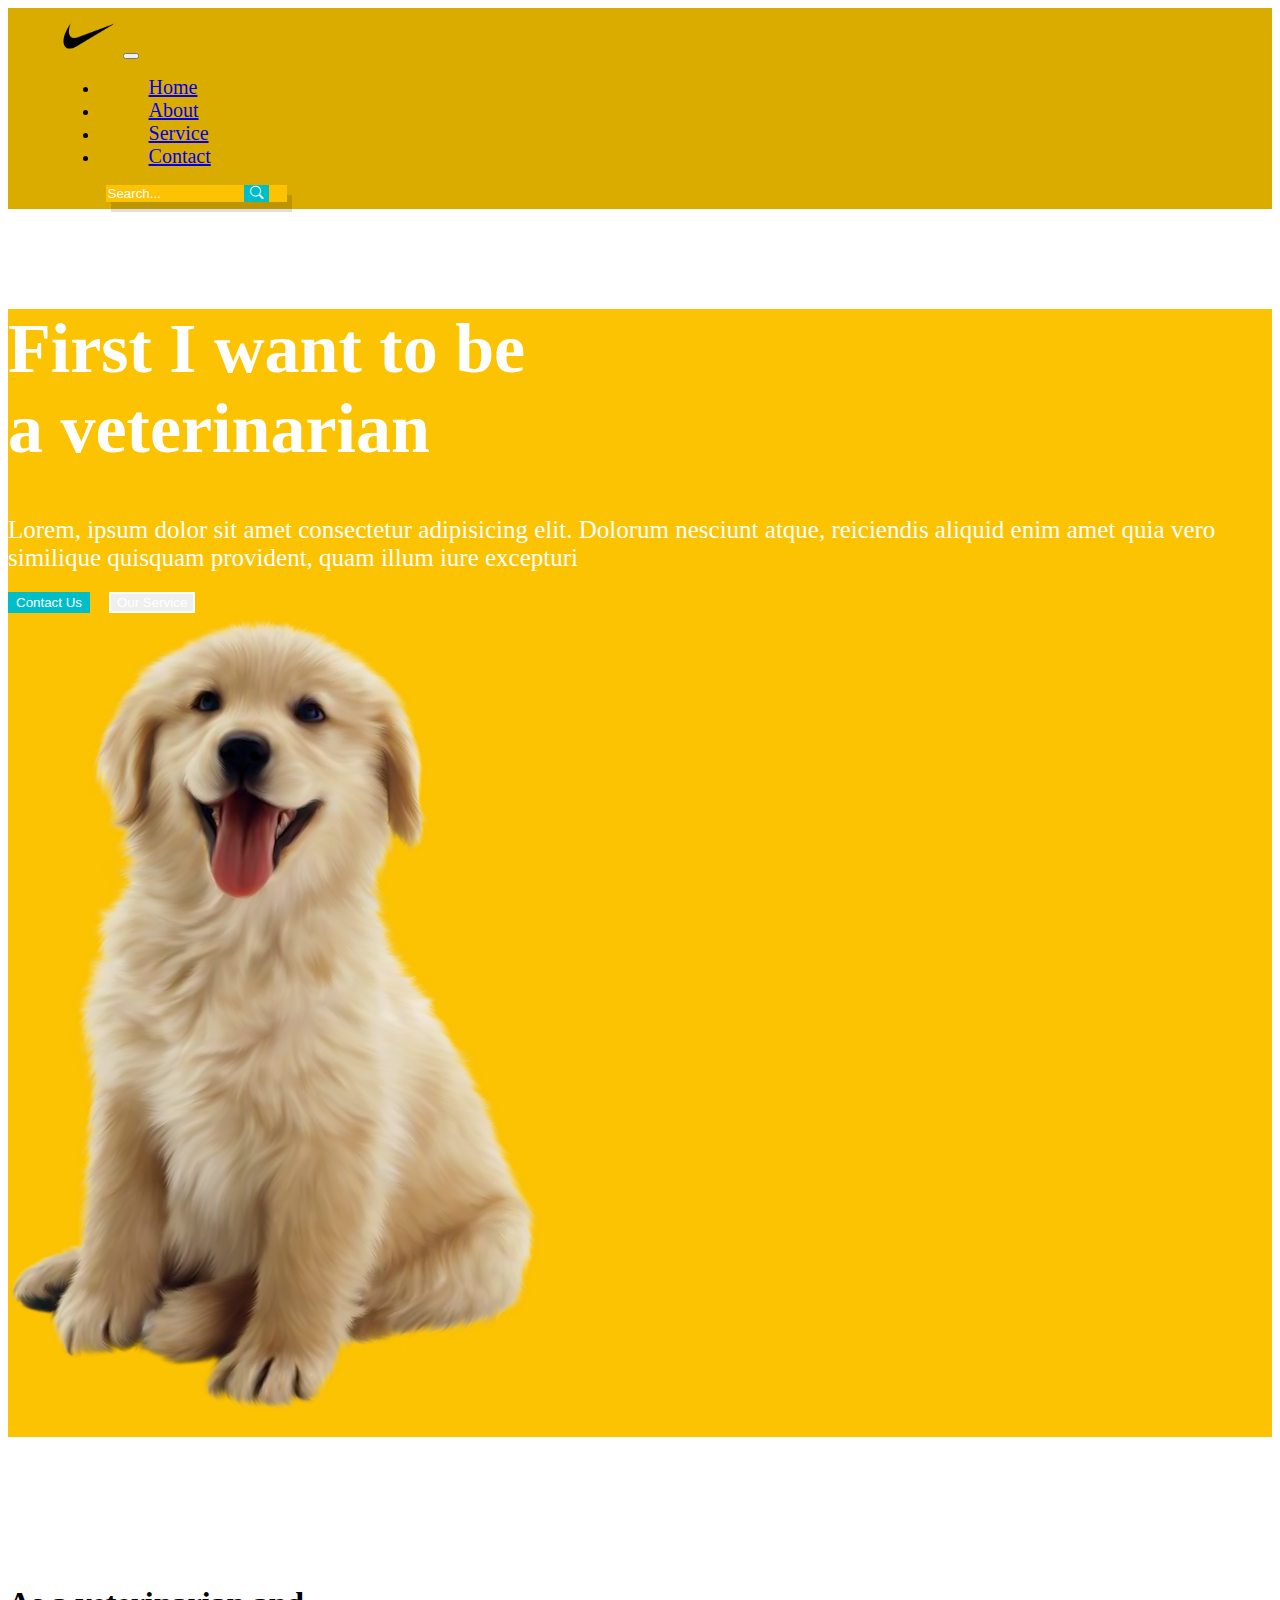
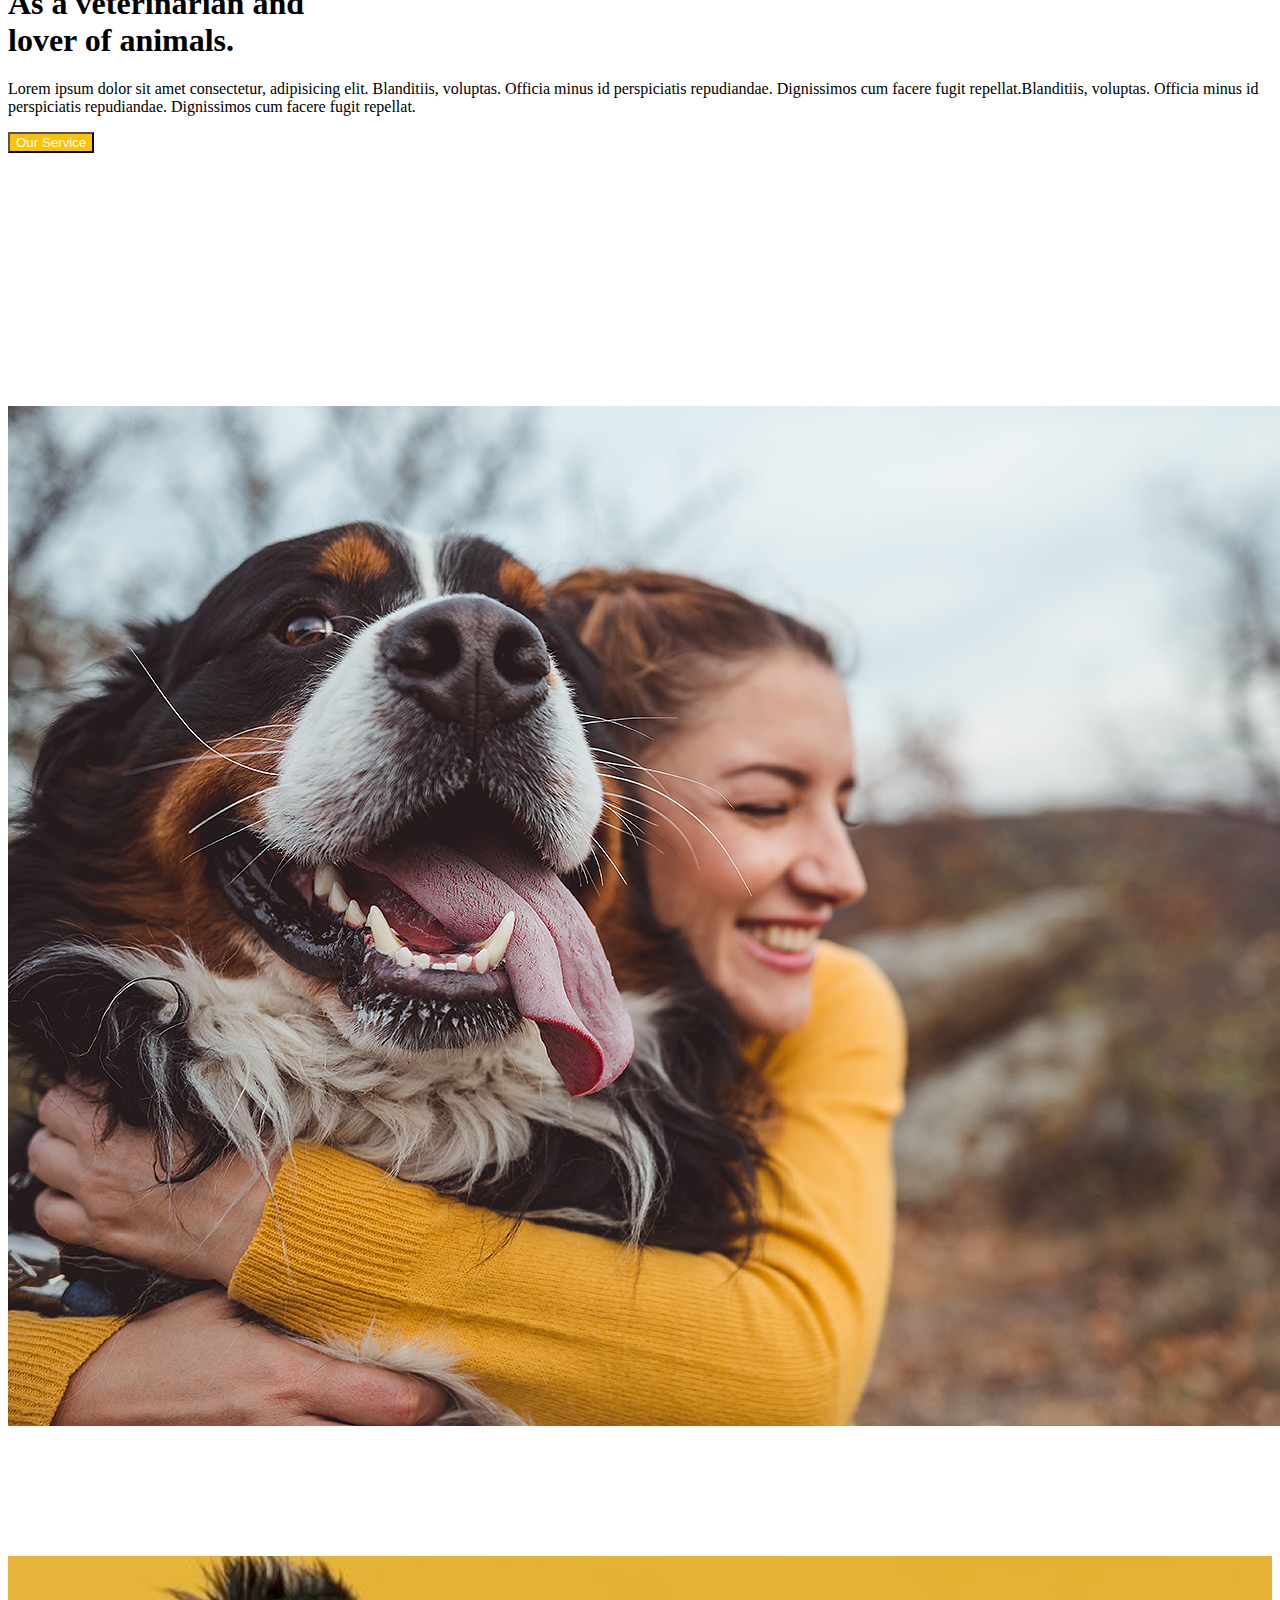
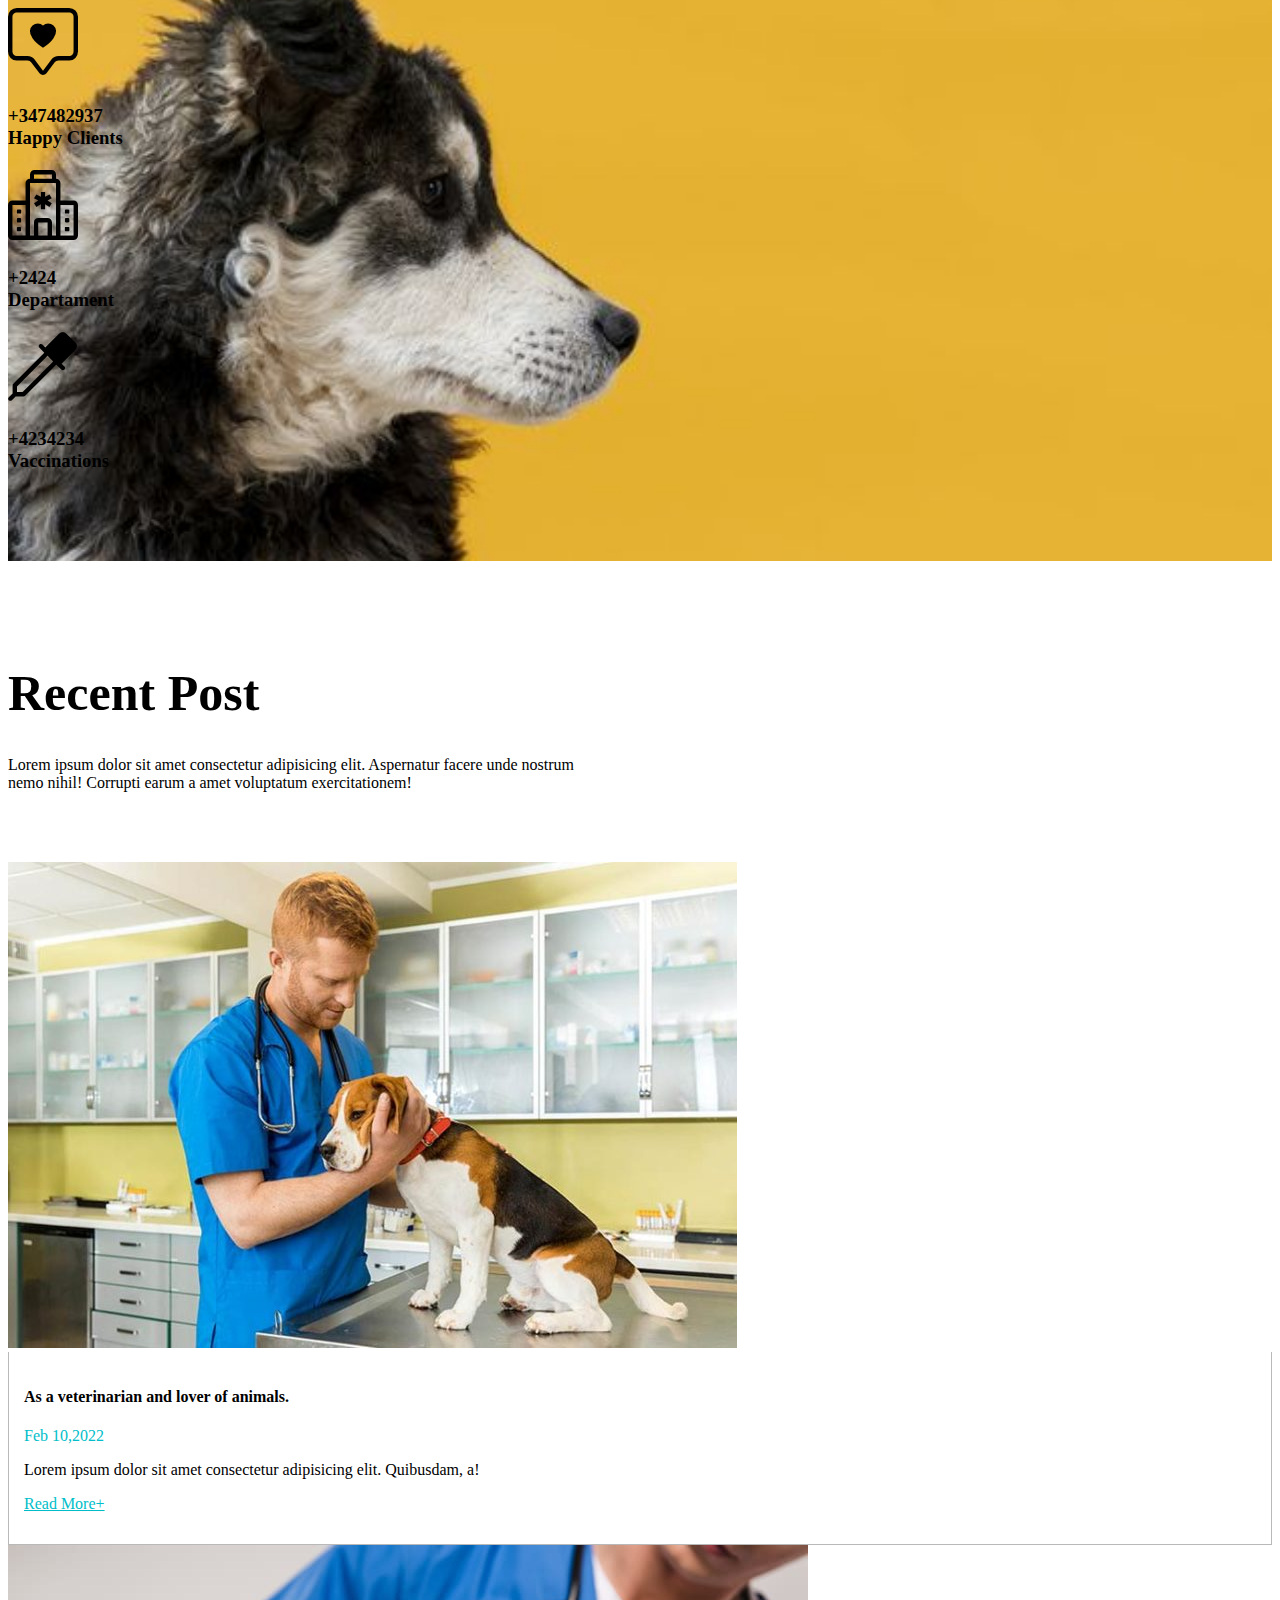
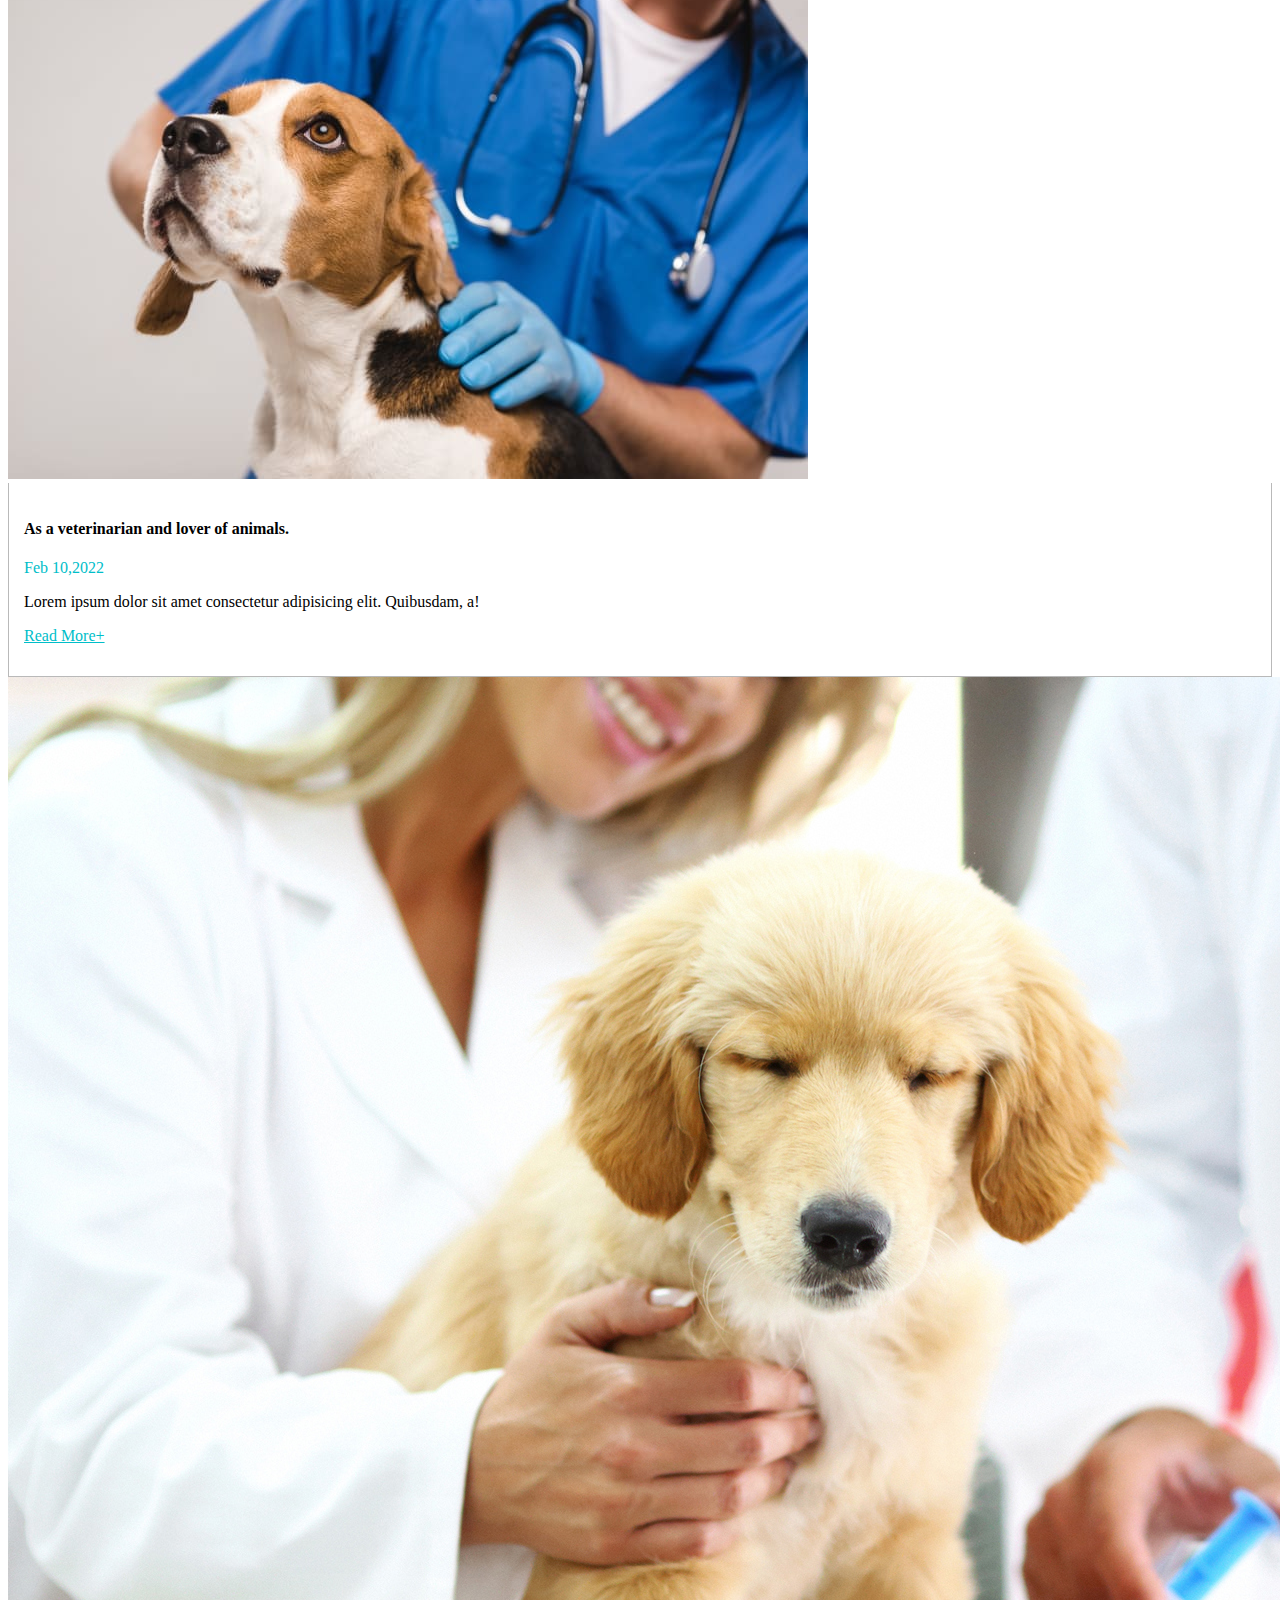
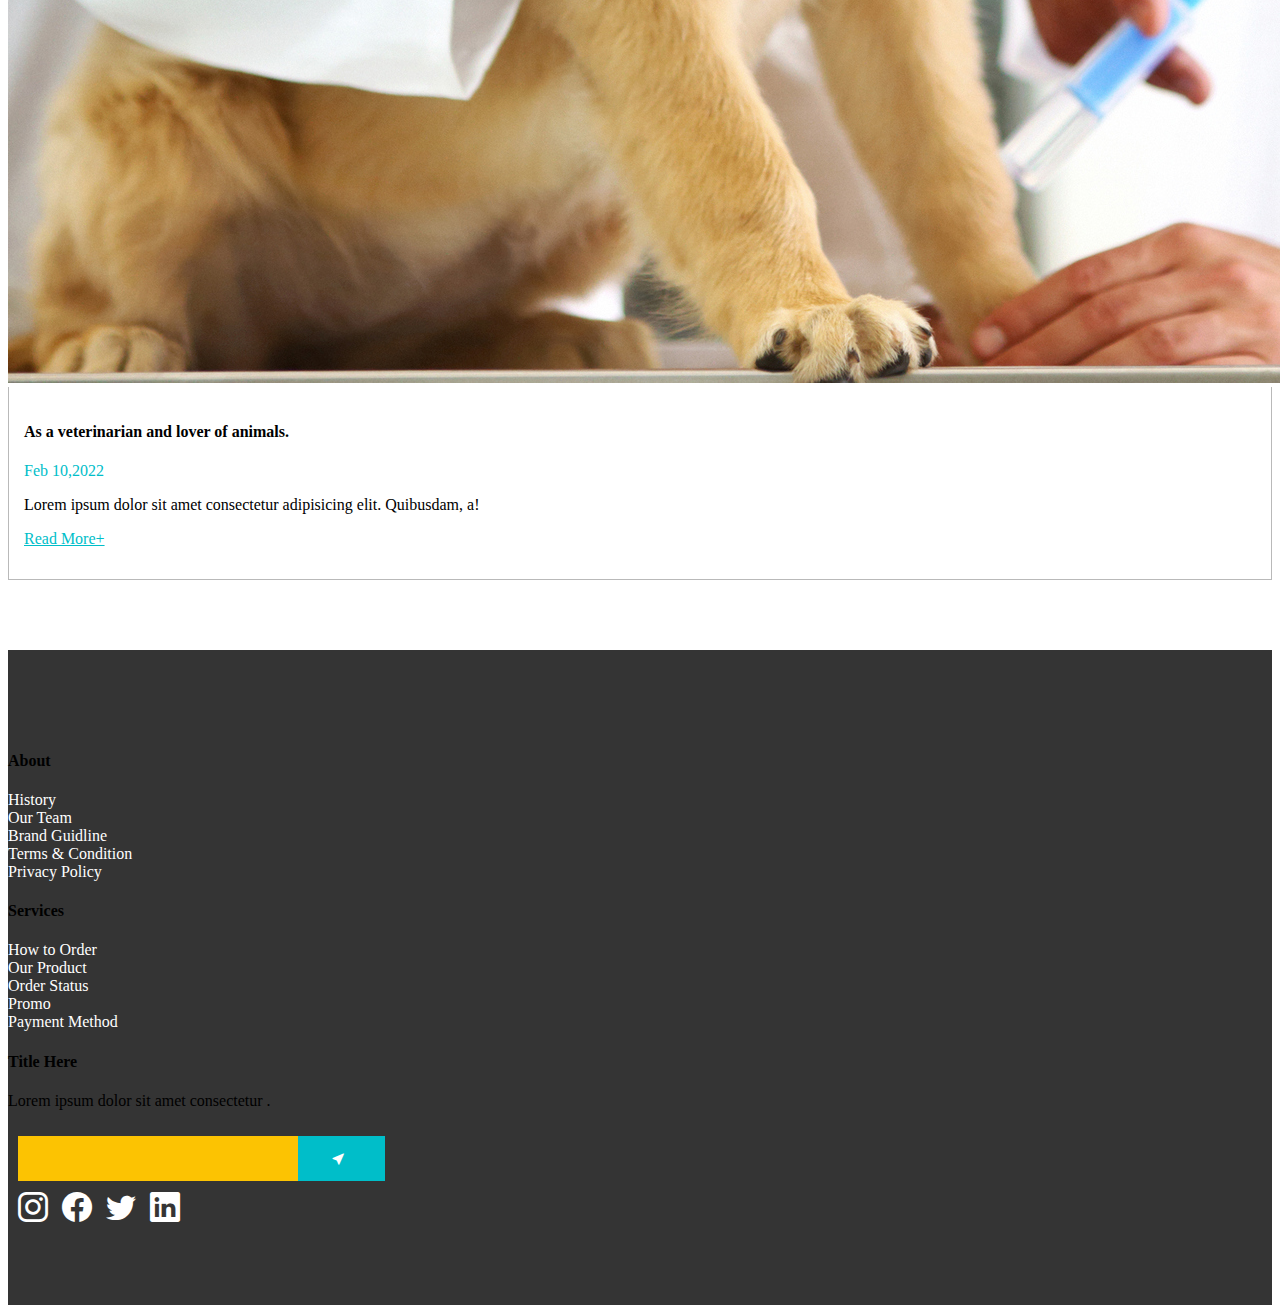
<file: BootStrap Project/project-2/index.html>
<!doctype html>
<html lang="en">

<head>
    <meta charset="utf-8">
    <meta name="viewport" content="width=device-width, initial-scale=1">
    <title>Bootstarp project 2 </title>
    <!-- bootstrap css  -->
    <link href="https://cdn.jsdelivr.net/npm/bootstrap@5.2.0/dist/css/bootstrap.min.css" rel="stylesheet"
        integrity="sha384-gH2yIJqKdNHPEq0n4Mqa/HGKIhSkIHeL5AyhkYV8i59U5AR6csBvApHHNl/vI1Bx" crossorigin="anonymous">

    <!-- our css style.css -->
    <link rel="stylesheet" href="css/style.css">
    <!-- bootstrap icon  -->
    <link rel="stylesheet" href="https://cdn.jsdelivr.net/npm/bootstrap-icons@1.9.1/font/bootstrap-icons.css">


</head>

<body>
    <!-- navBar -->
    <nav class="navbar navbar-expand-lg navbar-dark" id="top_nav">
        <div class="container-fluid">
            <a class="navbar-brand" href="#"><img src="images/lpgo.png" alt="" class="image-fluid"
                    style="height: 40px ; width: 60px;"></a>


            <button class="navbar-toggler" type="button" data-bs-toggle="collapse"
                data-bs-target="#navbarSupportedContent" aria-controls="navbarSupportedContent" aria-expanded="false"
                aria-label="Toggle navigation">
                <span class="navbar-toggler-icon"></span>
            </button>
            <div class="collapse navbar-collapse" id="navbarSupportedContent">
                <ul class="navbar-nav me-auto mb-2 mb-lg-0">
                    <li class="nav-item">
                        <a class="nav-link active" aria-current="page" href="#">Home</a>
                    </li>
                    <li class="nav-item">
                        <a class="nav-link " aria-current="page" href="#">About</a>
                    </li>
                    <li class="nav-item">
                        <a class="nav-link " aria-current="page" href="#">Service</a>
                    </li>
                    <li class="nav-item">
                        <a class="nav-link " aria-current="page" href="#">Contact</a>
                    </li>

                </ul>
                <form class="d-flex" role="search" id="searchform">
                    <input class="form-control me-2" type="search" placeholder="Search..." aria-label="Search"
                        id="searchbox">
                    <button class="btn btn-outline-success" type="submit" id="searchbtn"><i
                            class="bi bi-search"></i></button>
                </form>
            </div>
        </div>
    </nav>

    <!-- contianer fluid  -->
    <div class="container-fluid">
        <!-- banner  -->
        <div class="row justify-content-center" id="banner">
            <!-- text data  -->
            <div class="col-md-6 col-11" id="banner-text">
                <h1>
                    First I want to be <br> a veterinarian
                </h1>
                <p>Lorem, ipsum dolor sit amet consectetur adipisicing elit. Dolorum nesciunt atque, reiciendis aliquid
                    enim amet quia vero similique quisquam provident, quam illum iure excepturi</p>
                <button type="button" class="btn" id="banner-btn-1">Contact Us</button>
                <button type="button" id="banner-btn-2" class="btn">Our Service</button>
            </div>
            <!-- dog image  -->
            <div class="col-md-4 d-none d-md-block" id="bannerimg">
                <img src="images/dog.png" alt="dog img " class="img-fluid">

            </div>
        </div>

        <!-- bannner = 2   service  -->

        <div class="row justify-content-center">
            <div class="col-md-5 col-11" id="service-text">
                <h1>
                    As a veterinarian and <br> lover of animals.

                </h1>
                <p>
                    Lorem ipsum dolor sit amet consectetur, adipisicing elit. Blanditiis, voluptas. Officia minus id
                    perspiciatis repudiandae. Dignissimos cum facere fugit repellat.Blanditiis, voluptas. Officia minus
                    id
                    perspiciatis repudiandae. Dignissimos cum facere fugit repellat.
                </p>

                <button type="button" class="btn" id="service-btn">Our Service </button>
            </div>
            <div class="col-md-5 col-11" id="service-img">
                <img src="images/dog-2.jpg" alt="dog - 2" class="img-fluid">
            </div>
        </div>

        <!-- counter section  -->
        <div class="row justify-content-center text-white " id="counter-section">
            <div class="col-md-3 text-center mt-5 mb-5 ">
                <i class="bi bi-chat-square-heart counter-icon"></i>
                <h3> +347482937 <br>Happy Clients</h3>



            </div>
            <div class="col-md-3 text-center mt-5 mb-5 ">
                <i class="bi bi-hospital counter-icon"></i>
                <h3>+2424 <br> Departament</h3>
            </div>
            <div class="col-md-3 text-center mt-5 mb-5 ">
                <i class="bi bi-eyedropper counter-icon"></i>
                <h3>
                    +4234234 <br>
                    Vaccinations
                </h3>
            </div>
        </div>
        <!-- blog  -->
        <div class="row justify-content-center" id="blog">
            <div class="col-12 text-center">
                <h1 id="blog-title">Recent Post</h1>
                <p id="blog-p">Lorem ipsum dolor sit amet consectetur adipisicing elit. Aspernatur facere unde nostrum
                    <br>
                    nemo nihil!
                    Corrupti earum a amet voluptatum exercitationem!
                </p>


            </div>

            <div class="col-md-3 col-11 mt-4">
                <img src="images/dr-1.jpg" alt="" class="img-fluid">

                <div class="article-detail">
                    <h4 class="article-title"> As a veterinarian and lover of animals.</h4>
                    <p class="article-date">Feb 10,2022 </p>
                    <p class="article-desc">Lorem ipsum dolor sit amet consectetur adipisicing elit. Quibusdam, a!</p>
                    <p><a href="#" class="article-link">Read More+</a></p>
                </div>

            </div>
            <div class="col-md-3 col-11 mt-4"><img src="images/dr-2.jpg" alt="" class="img-fluid">

                <div class="article-detail ">
                    <h4 class="article-title"> As a veterinarian and lover of animals.</h4>
                    <p class="article-date">Feb 10,2022 </p>
                    <p class="article-desc">Lorem ipsum dolor sit amet consectetur adipisicing elit. Quibusdam, a!</p>
                    <p> <a href="#" class="article-link">Read More+</a></p>
                </div>

            </div>

            <div class="col-md-3 col-11 mt-4"><img src="images/dr-3.jpg" alt="" class="img-fluid">

                <div class="article-detail">

                    <h4 class="article-title"> As a veterinarian and lover of animals.</h4>
                    <p class="article-date">Feb 10,2022 </p>
                    <p class="article-desc">Lorem ipsum dolor sit amet consectetur adipisicing elit. Quibusdam, a!</p>
                    <p><a href="#" class="article-link">Read More+</a></p>
                </div>

            </div>
        </div>

        <!-- footter  -->
        <div class="row justify-content-center text-white" id="footer">
            <div class="col-md-3 col-11">
                <h4>About</h4>
                <a href="#">History</a><br>
                <a href="#">Our Team</a><br>
                <a href="#">Brand Guidline</a><br>
                <a href="#">Terms & Condition</a><br>
                <a href="#">Privacy Policy</a><br>
            </div>
            <div class="col-md-2 col-11">
                <h4>Services</h4>
                <a href="#">How to Order </a><br>
                <a href="#">Our Product</a><br>
                <a href="#">Order Status</a><br>
                <a href="#">Promo</a><br>
                <a href="#">Payment Method</a><br>
            </div>
            <div class="col-md-4 text-end col-11">
                <h4>Title Here</h4>
                <p>Lorem ipsum dolor sit amet consectetur .</p>
                <form action="" id="footer-form">
                    <input type="text" id="footer-search-box">
                    <button type="submit" id="footer-search-submit"><i class="bi bi-cursor-fill"></i></button>
                </form>
                <a href=""><i class="bi bi-instagram social-icon"></i></a>
                <a href="">
                    <i class="bi bi-facebook social-icon"></i>
                </a>
                <a href="">
                    <i class="bi bi-twitter social-icon"></i>
                </a>
                <a href="">
                    <i class="bi bi-linkedin social-icon"></i>
                </a>


            </div>
        </div>

        <!-- footer  end  -->



        <!-- end -->
    </div>



    <!-- js link bootstrap  -->
    <script src="https://cdn.jsdelivr.net/npm/bootstrap@5.2.0/dist/js/bootstrap.bundle.min.js"
        integrity="sha384-A3rJD856KowSb7dwlZdYEkO39Gagi7vIsF0jrRAoQmDKKtQBHUuLZ9AsSv4jD4Xa"
        crossorigin="anonymous"></script>
</body>

</html>
</file>
<file: BootStrap Project/project-2/css/style.css>
/* vav styling  */
#top_nav {
    background-color: #daac00;
    padding: 0.6% 4%;


}

#searchbox::placeholder {
    color: white;
}

#searchbox {
    background-color: #fcc302;
    color: white;
    border: 0px;
    border-radius: 0;
    position: relative;
    left: 47px;
    box-shadow: 5px 10px 0px #00000021;
}

#searchbtn {
    position: relative;
    z-index: 99;
    background-color: #00bec9;
    color: white;
    border: 0px;
    border-radius: 0;
}

.navbar-dark .navbar-nav .nav-link {
    /* color: rgb(255, 255, 255); */
    font-size: 20px;
    padding-left: 50px;
}

@media only screen and (max-width : 768px) {
    #searchform {
        margin-top: 30px;
        margin-bottom: 20px;
    }
}

@media only screen and (max-width : 500px) {
    #top_nav {
        padding: 0;
    }
}



/* banner   */
#banner {
    background-color: #fcc302;
    padding-bottom: 20px;


}

#banner-text h1 {
    color: white;
    font-size: 70px;
    margin-top: 100px;
}

#banner-text p {
    color: white;
    font-size: 25px;
    margin-top: 30px;
    margin-bottom: 20px;
}

#banner-btn-1 {
    background-color: #00bec9;
    border: 2px solid #00bec9;
    color: white;
}

#banner-btn-2 {
    /* background-color: #00bec9; */
    border: 2px solid white;
    color: white;
    margin-left: 15px;
}

@media only screen and (max-width : 1200px) {
    #banner-text h1 {
        font-size: 50px;

    }

    #banner {
        padding-bottom: 70px;
    }

    #bannerimg img {
        padding-top: 70px;
    }

}

@media only screen and (max-width : 900px) {
    #banner-text h1 {
        font-size: 40px;

    }

    #banner {
        padding-bottom: 70px;
    }

    #bannerimg img {
        padding-top: 70px;
    }

}


/* service section */

#service-text {
    padding-top: 10%;
    padding-bottom: 10%;
}

#service-btn {
    color: white;
    background-color: #fcc302;
    border: 2px solid cc302;
}

#service-img {
    padding-top: 10%;
    padding-bottom: 10%;
}


/* counter section  */

#counter-section {
    background-image: url(../images/img-3.jpg);
    padding-top: 50px;
    padding-bottom: 70px;
    background-position: center;
    background-size: cover;
    /* opacity: 2; */
}

.counter-icon {
    font-size: 70px;
}

@media only screen and (max-width : 500px) {
    .counter-icon {
        font-size: 50px;
    }
}

/* blog  */

#blog {
    padding-top: 70px;
    padding-bottom: 70px;
}

#blog-title {
    font-size: 50px;
    font-weight: bolder;
}

#blog-p {
    margin-bottom: 70px;
}

.article-detail {
    padding: 15px;
    border: 1px solid rgb(185, 185, 185);
    border-top: 0;
}

.article-title {
    font-weight: bold;
}

.article-date,
.article-link {
    color: #00bec9;
}

/* footer  */
#footer {
    background-color: #343434;
    padding-top: 80px;
    padding-bottom: 80px;
}

#footer a {
    color: white;
    text-decoration: none;
}

#footer-form {
    padding-top: 10px;
    padding-bottom: 10px;
}

#footer-search-box {
    background-color: #fcc302;
    color: white;
    border: 0;
    padding: 15px;
    width: 100%;
    max-width: 250px;
    position: relative;
    left: 10px;
}

#footer-search-submit {
    background-color: #00bec9;
    color: white;
    border: 0;
    border-radius: 0;
    padding: 15px 40px;
}

.social-icon {
    font-size: 30px;
    padding-left: 10px;
}

@media only screen and (max-width : 1150px) {
    #footer-search-box {

        max-width: 150px;

    }



}

@media only screen and (max-width : 768px) {
    #footer-search-box {

        max-width: 100px;

    }

    #footer-search-submit {

        padding: 15px 25px;
    }

}



@media only screen and (max-width : 500px) {

    #footer-search-box {

        max-width: 260px;

    }

    #footer {
        padding-top: 10px;
    }

    #footer h4 {
        padding-top: 40px
    }
}
</file>
